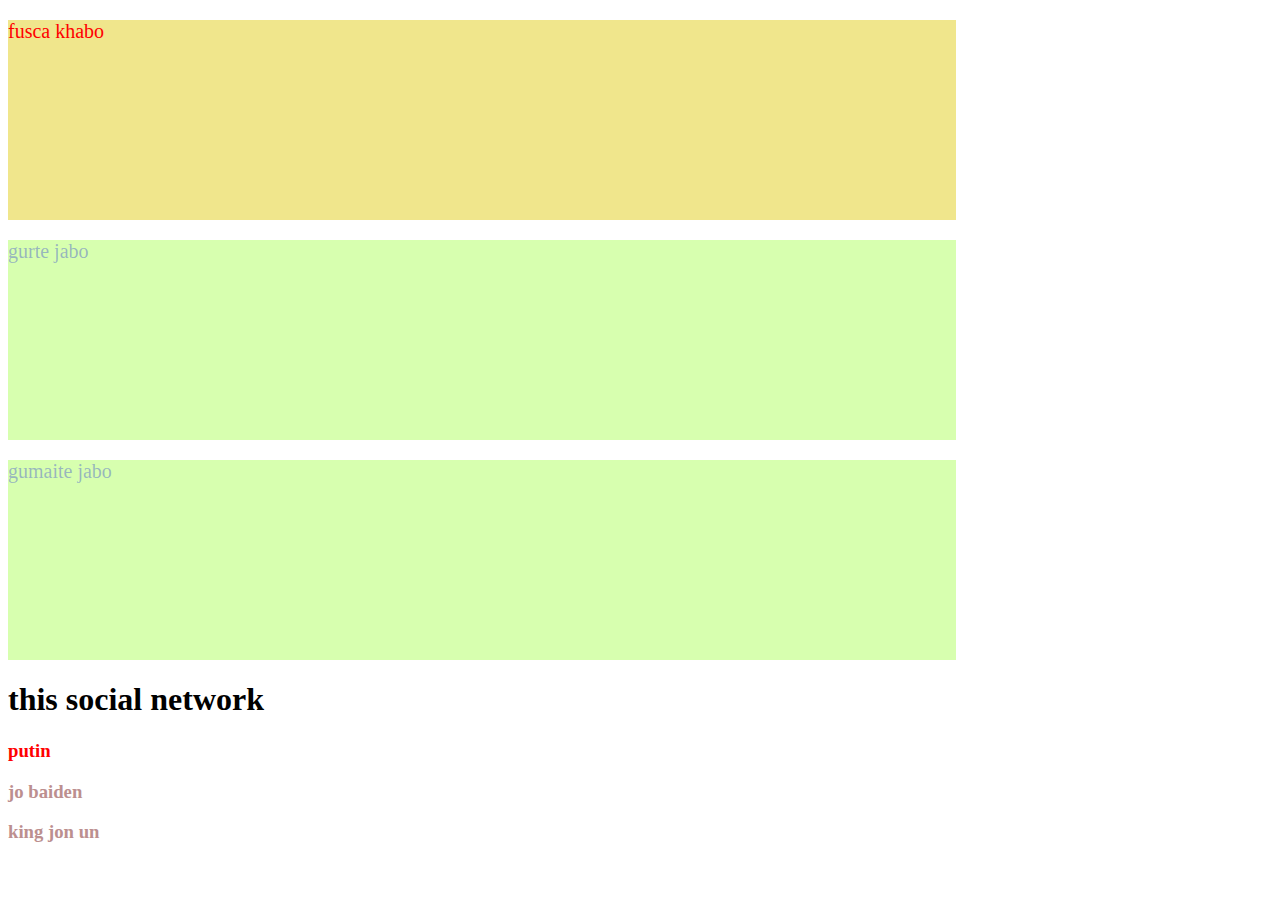
<file: pretty css/index.html>
<!DOCTYPE html>
<html lang="en">
<head>
    <meta charset="UTF-8">
    <meta http-equiv="X-UA-Compatible" content="IE=edge">
    <meta name="viewport" content="width=device-width, initial-scale=1.0">
    <title>Document</title>
    <style>
        p{
            color: rgba(49, 65, 211, 0.39);
            background-color: rgba(128, 255, 0, 0.315);
            height: 200px;
            width: 75%;
            font-size: 20px;
        }
        h3{
            color: rosybrown;
        }
       
        .birani{
            color: red;
        }
        .hot{
            background-color: khaki;
        }
    </style>
</head>
<body>
    <p class="birani hot">fusca khabo</p>
    <p>gurte jabo</p>
    <p>gumaite jabo</p>
    <h1 class="id">this social network</h1>
    <h3 class="birani">putin</h3>
    <h3>jo baiden</h3>
    <h3>king jon un</h3>
</body>
</html>
</file>
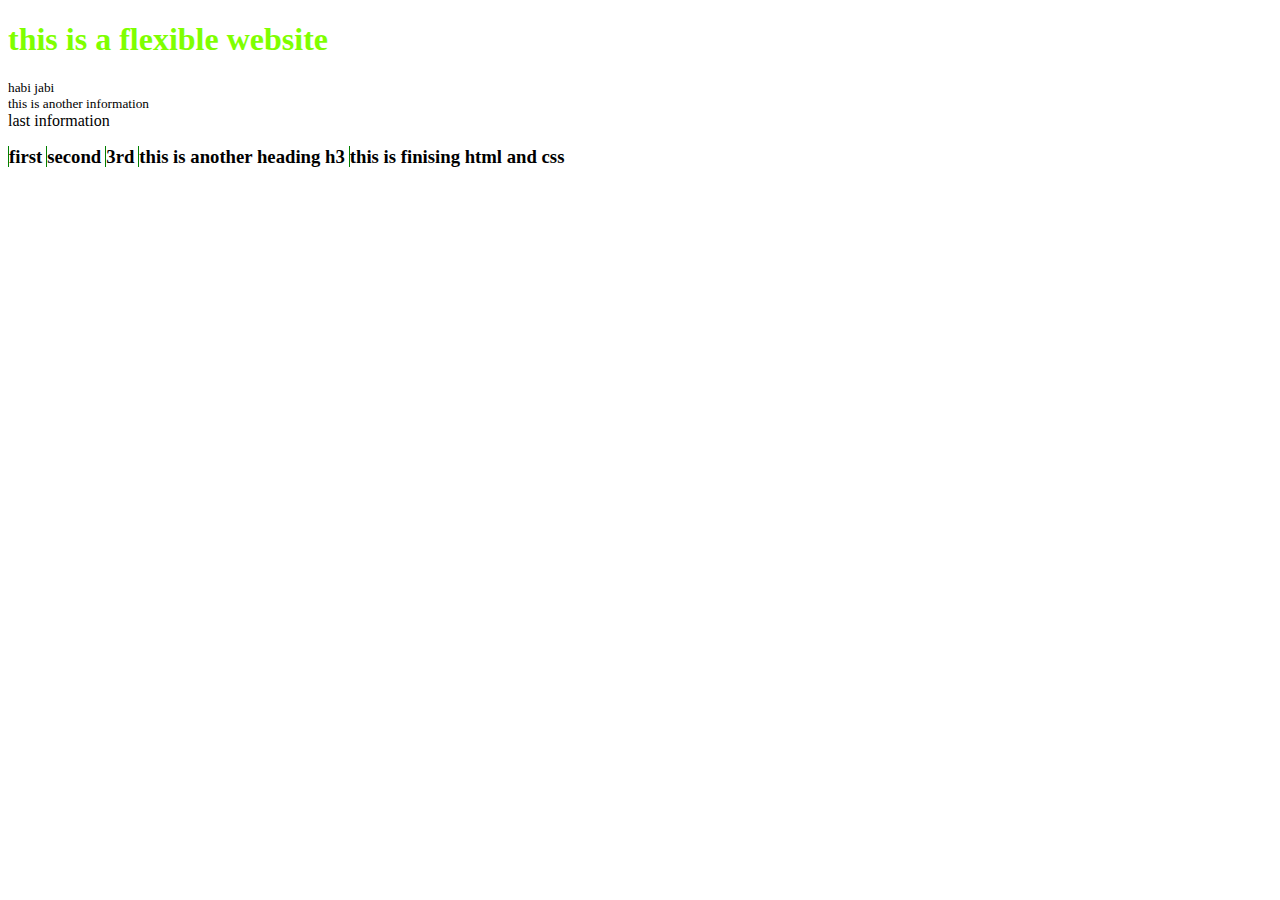
<file: pretty css/flexible.html>
<!DOCTYPE html>
<html lang="en">
<head>
    <meta charset="UTF-8">
    <meta http-equiv="X-UA-Compatible" content="IE=edge">
    <meta name="viewport" content="width=device-width, initial-scale=1.0">
    <title>Document</title>
    <link rel="stylesheet" href="style.css">
</head>
<body>
    <h1>this is a flexible website</h1>
    <p><small>habi jabi</small> <small>this is another information</small>last information<small></small></p>
    <h3>first</h3>
    <h3>second</h3>
    <h3>3rd</h3>
    <h3>this is another heading h3</h3>
    <h3>this is finising html and css</h3>
</body>
</html>
</file>
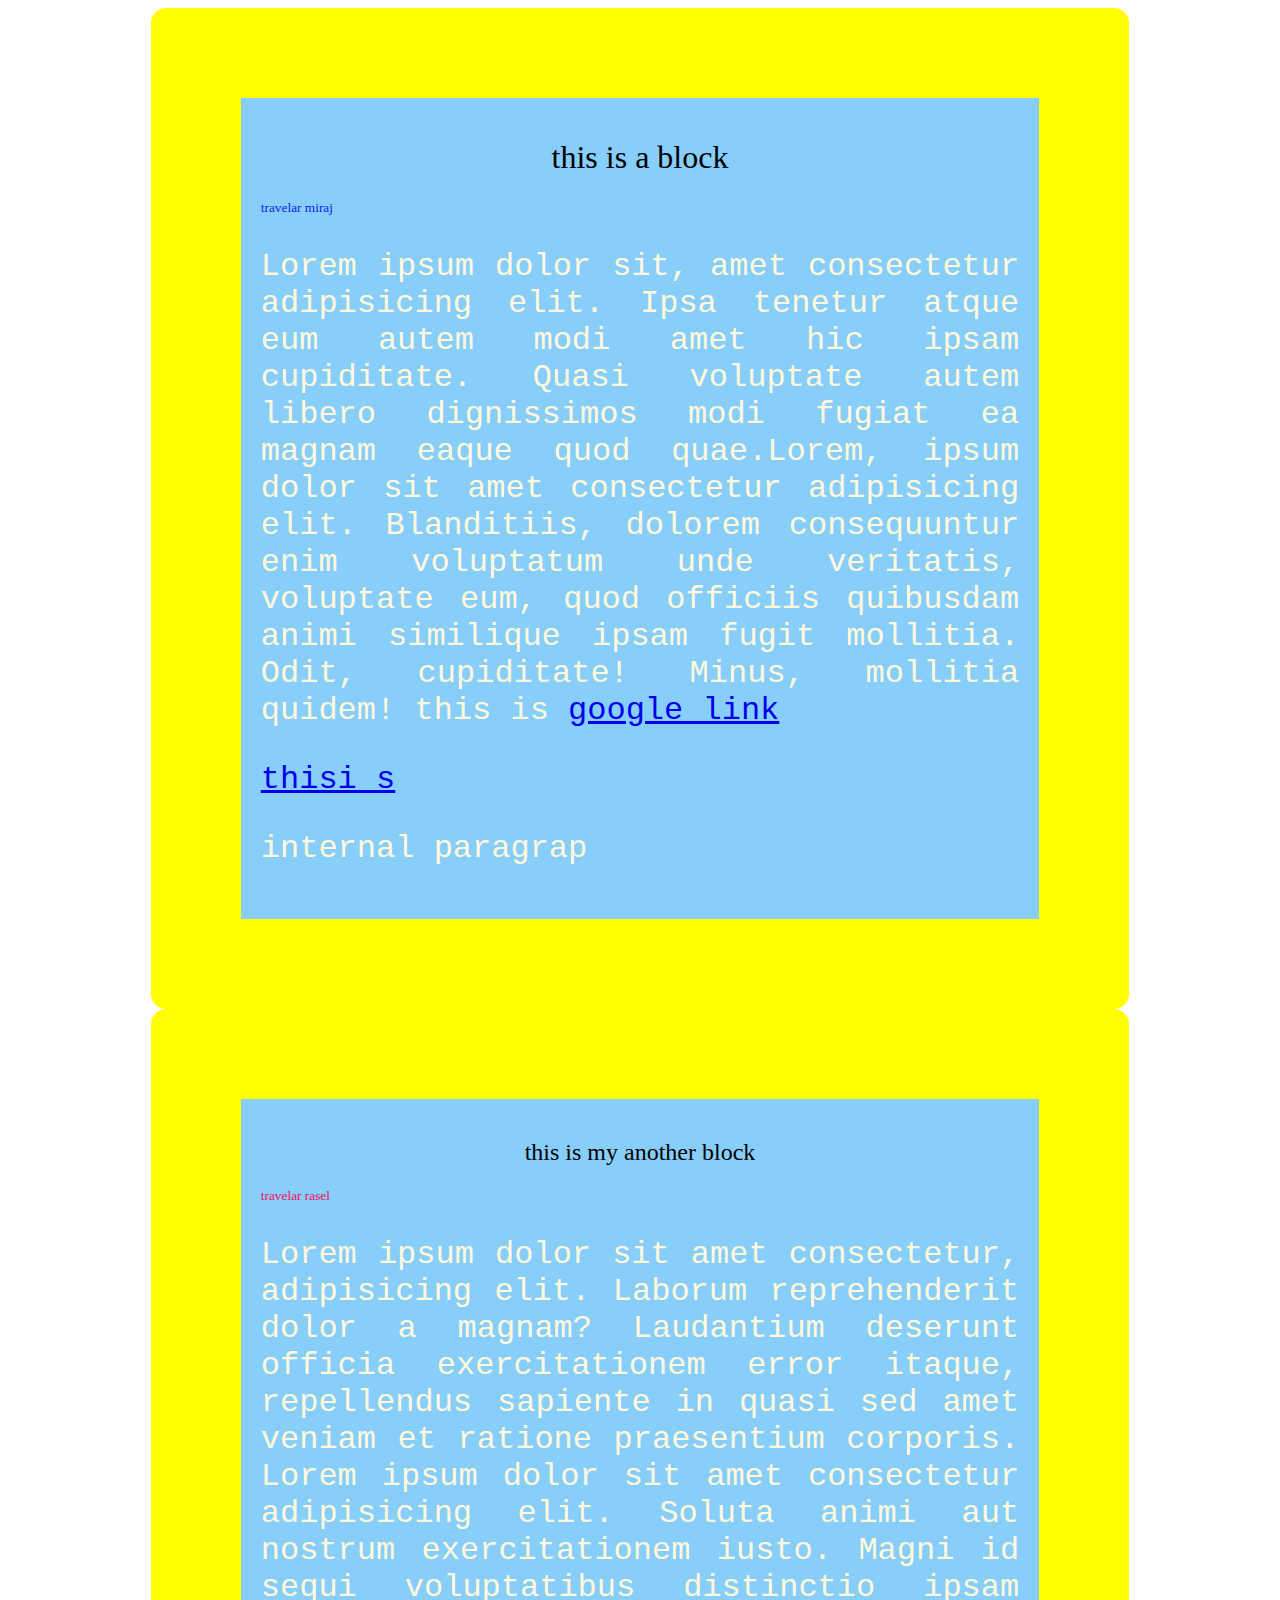
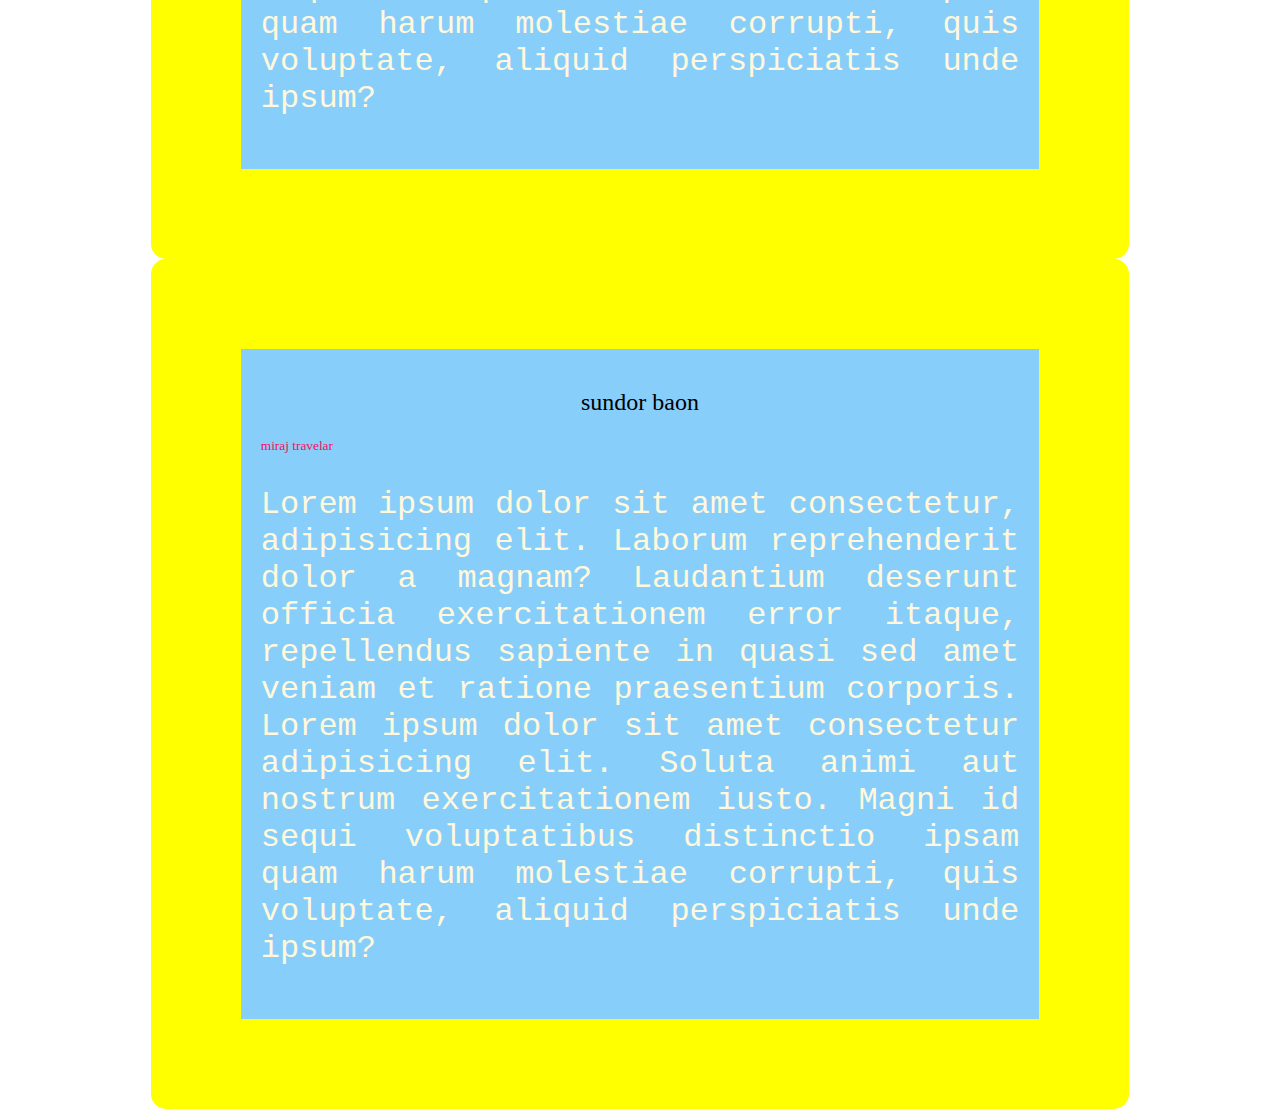
<file: pretty css/my-block.html>
<!DOCTYPE html>
<html lang="en">

<head>
    <meta charset="UTF-8">
    <meta http-equiv="X-UA-Compatible" content="IE=edge">
    <meta name="viewport" content="width=device-width, initial-scale=1.0">
    <title>Document</title>
    <style>
        .blog p{
            color: cornsilk;
            text-align: justify;
            font-size: 2em;
            font-family: 'Courier New', Courier, monospace;
        }
        .blog-title{
            text-align: center;
            font-weight: 100;
        }
        .blog{
            background-color: lightskyblue;
            border: 90px solid yellow;
            border-radius: 15px;
            margin: 0 auto ;
            padding: 20px;
            width: 60%;

        }
        small {
            color: rgb(12, 35, 245);
        }

        p {
            background-color: lightskyblue;
        }
        .author-name{
            color: rgb(243, 16, 92);
        }

    </style>
</head>

<body>
    <div class="blog">
        <h1 class="blog-title">this is a block</h1>
        <small>travelar miraj</small>
        <p>Lorem ipsum dolor sit, amet consectetur adipisicing elit. Ipsa tenetur atque eum autem modi amet hic ipsam
            cupiditate. Quasi voluptate autem libero dignissimos modi fugiat ea magnam eaque quod quae.Lorem, ipsum
            dolor sit amet consectetur adipisicing elit. Blanditiis, dolorem consequuntur enim voluptatum unde
            veritatis, voluptate eum, quod officiis quibusdam animi similique ipsam fugit mollitia. Odit, cupiditate!
            Minus, mollitia quidem! <span>this is </span>
            <a href="https://www.google.com">google link <p>thisi s</p></a>
            <p >internal paragrap</p>
        </p>

        

        
    </div>
    <div class="blog">
        <h2 class="blog-title">this is my another block</h2>
        <small><span class="author-name">travelar rasel</span></small>
        <p>
            Lorem ipsum dolor sit amet consectetur, adipisicing elit. Laborum reprehenderit dolor a magnam? Laudantium
            deserunt officia exercitationem error itaque, repellendus sapiente in quasi sed amet veniam et ratione
            praesentium corporis. Lorem ipsum dolor sit amet consectetur adipisicing elit. Soluta animi aut nostrum
            exercitationem iusto. Magni id sequi voluptatibus distinctio ipsam quam harum molestiae corrupti, quis
            voluptate, aliquid perspiciatis unde ipsum?
        </p>
    </div>
    <div class="blog">
        <h2 class="blog-title">sundor baon</h2>
        <small><span class="author-name">miraj travelar</span></small>
        <p>
            Lorem ipsum dolor sit amet consectetur, adipisicing elit. Laborum reprehenderit dolor a magnam? Laudantium
            deserunt officia exercitationem error itaque, repellendus sapiente in quasi sed amet veniam et ratione
            praesentium corporis. Lorem ipsum dolor sit amet consectetur adipisicing elit. Soluta animi aut nostrum
            exercitationem iusto. Magni id sequi voluptatibus distinctio ipsam quam harum molestiae corrupti, quis
            voluptate, aliquid perspiciatis unde ipsum?
        </p>
    </div>
</body>

</html>
</file>
<file: pretty css/style.css>
h1{
    color: chartreuse;
}
small{
    display: block;
}
h3{
    display: inline;
    border-left: 1px solid green;
}
</file>
